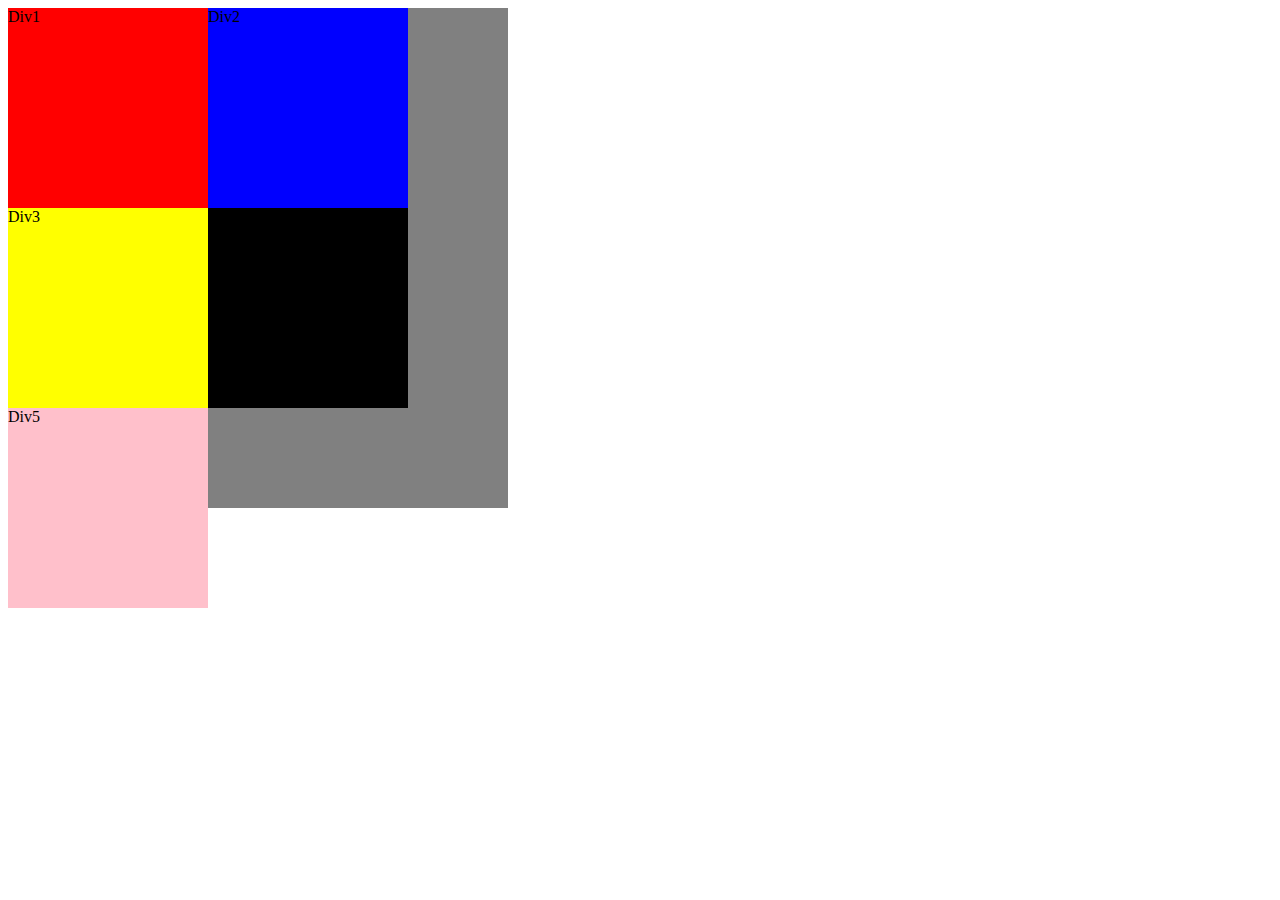
<file: prac.html>
<!DOCTYPE html>
<html>
<head>
	<title>Practice</title>
	<style type="text/css">
		#container{
			height: 500px;
			width: 500px;
			display: flex;
			flex-wrap: wrap;
			background-color: grey;
		}
		#container div{
			height:200px;
			width: 200px;
		}
		#div1{
			background-color:red;
		}
		#div2{
			background-color:blue;
		}
		#div3{
			background-color:yellow;
		}
		#div4{
			background-color:black;
		}
		#div5{
			background-color:pink;
		}
	</style>
</head>
<body>
<div id="container">
	<div id="div1">Div1</div>
	<div id="div2">Div2</div>
	<div id="div3">Div3</div>
	<div id="div4">Div4</div>
	<div id="div5">Div5</div>
</div>
</body>
</html>
</file>
